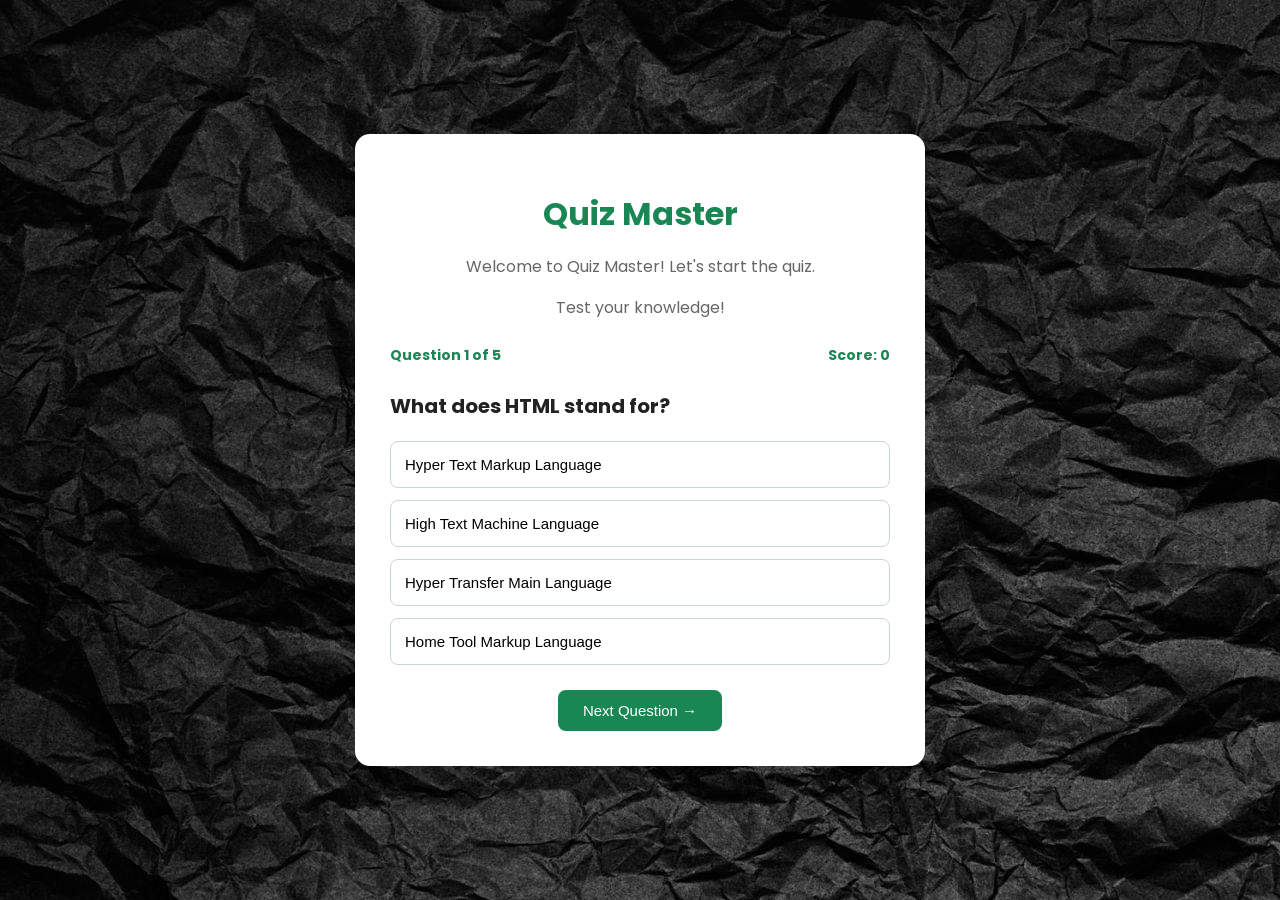
<file: home.html>
<!DOCTYPE html>
<html lang="en">
<head>
    <meta charset="UTF-8">
    <meta name="viewport" content="width=device-width, initial-scale=1.0">
    <title>Quiz Master</title>
    <link rel="stylesheet" href="style.css">
</head>
<body style="background-image: url(./images/background.jpeg);">

    
    
<div class="quiz-container">

    <h1>Quiz Master</h1>
    <p id="welcome-message"></p>
    <p>Test your knowledge!</p>

    <div class="quiz-header">
        <span id="question-number">Question 1 of 5</span>
        <span id="score">Score: 0</span>
    </div>

    <h2 id="question">What does HTML stand for?</h2>

    <div id="answer-buttons">
        <button class="answer-btn">Hyper Text Markup Language</button>
        <button class="answer-btn">High Text Machine Language</button>
        <button class="answer-btn">Hyper Transfer Main Language</button>
        <button class="answer-btn">Home Tool Markup Language</button>
    </div>

    <button id="next-btn">Next Question →</button>

</div>


    <script src="script.js"></script>
</body>
</html>
</file>
<file: style.css>
@import url(https://fonts.googleapis.com/css?family=Poppins:100,100italic,200,200italic,300,300italic,regular,italic,500,500italic,600,600italic,700,700italic,800,800italic,900,900italic);;



* {
    margin: 0;
    padding: 0;
    box-sizing: border-box;
 }

body {
    font-family: 'Poppins', sans-serif;
    min-height: 100vh;
    display: flex;
    justify-content: center;
    align-items: center;
    margin: 0;
}

/* index.html */

.home h1{
    color: white;
    font-size: 70px;
    font-family: poppins;
    
}
.home button{
    margin-top: 20px;
    width: 250px;
    height: 40px;
    border-radius: 12px;
    padding: 10px;
    border: none;
    background-color: transparent;
    cursor: pointer;
    margin-left: 250px;
}
.home button a{
    text-decoration:wavy;
    font-size: 30px;
    color: navajowhite;
    font-weight: 700;

}
button a i:hover {
    color: yellow !important;
}
/* home.html */

.quiz-container {
    background-color: white;
    width: 90%;
    max-width: 500px;
    padding: 35px;
    border-radius: 15px;
    text-align: center;
    box-shadow: 0 4px 20px rgba(0, 0, 0, 0.08);
}

.quiz-container h1 {
    color: #198754;
    font-size: 32px;
    margin-bottom: 12px;
}

.quiz-container p {
    color: #666666;
    font-size: 16px;
}

.quiz-header {
    display: flex;
    justify-content: space-between;
    align-items: center;
    margin: 25px 0;
    color: #198754;
    font-size: 14px;
    font-weight: bold;
}

.quiz-container h2 {
    font-size: 20px;
    color: #222222;
    text-align: left;
    margin-bottom: 20px;
}

#answer-buttons {
    display: flex;
    flex-direction: column;
    gap: 12px;
}

.answer-btn {
    width: 100%;
    padding: 14px;
    background-color: white;
    border: 1px solid #cbd8ce;
    border-radius: 8px;
    text-align: left;
    font-size: 15px;
    cursor: pointer;
    transition: 0.2s;
}

.answer-btn:hover {
    background-color: #e8f5ec;
    border-color: #198754;
}

#next-btn {
    margin-top: 25px;
    padding: 12px 25px;
    background-color: #198754;
    color: white;
    border: none;
    border-radius: 8px;
    font-size: 15px;
    cursor: pointer;
}

#next-btn:hover {
    background-color: #146c43;
}


/* media query */

/* Responsive Design - Mobile & Tablet */

@media screen and (max-width: 700px) {

    body {
        padding: 15px;
    }

    /* index.html - Home Page */
    .home h1 {
        font-size: 28px;
        text-align: center;
    }

    .home button {
        width: 200px;
        height: auto;
        margin: 20px auto 0;
        display: block;
    }

    .home button a {
        font-size: 22px;
    }

    /* home.html - Quiz Page */
    .quiz-container {
        width: 100%;
        max-width: 450px;
        padding: 25px 18px;
    }

    .quiz-container h1 {
        font-size: 27px;
    }

    .quiz-container p {
        font-size: 14px;
    }

    .quiz-header {
        margin: 20px 0;
        font-size: 12px;
        gap: 10px;
    }

    .quiz-container h2 {
        font-size: 18px;
    }

    .answer-btn {
        padding: 12px;
        font-size: 14px;
    }

    #next-btn {
        width: 100%;
        padding: 12px;
        font-size: 14px;
    }
}
</file>
